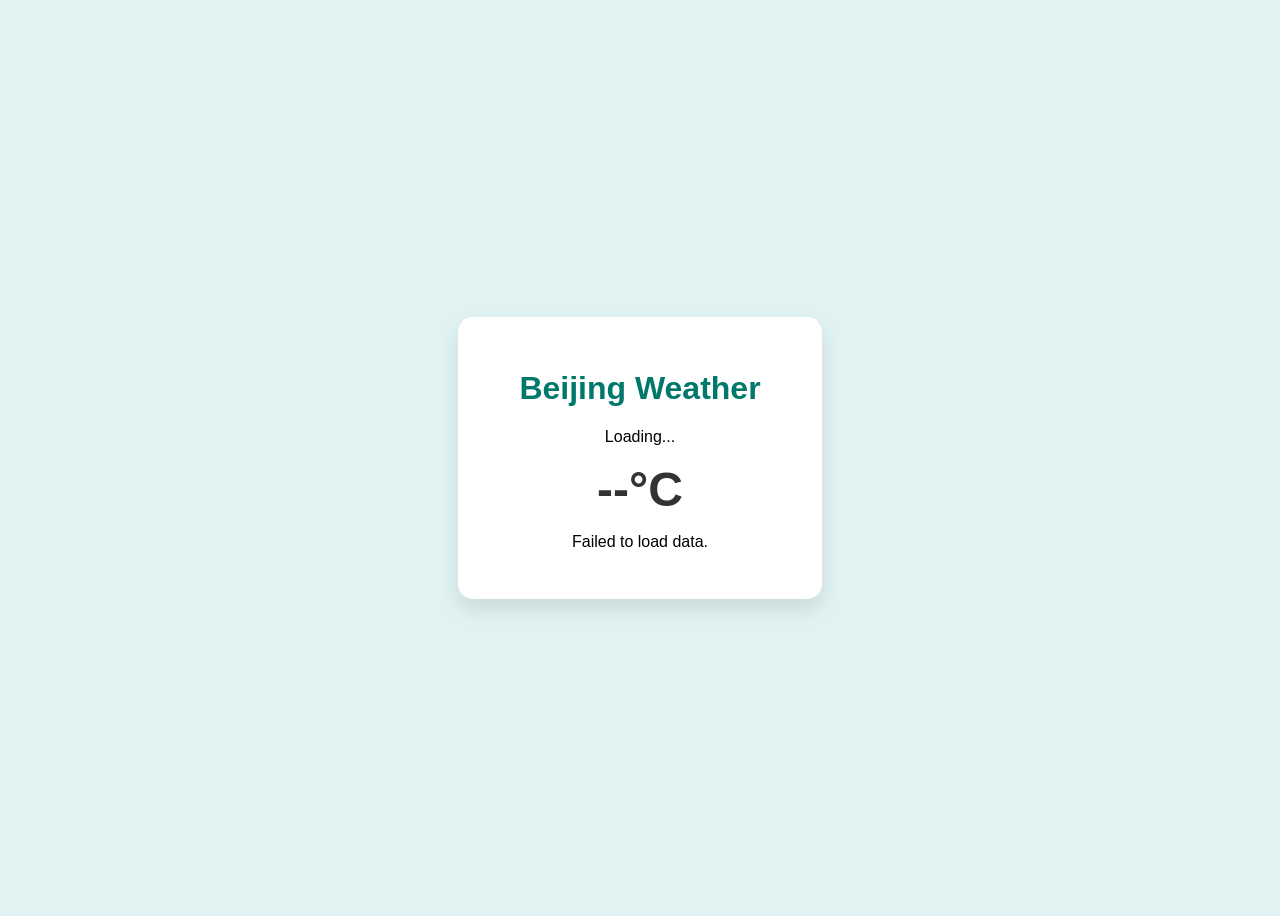
<file: index.html>
<!DOCTYPE html>
<html lang="en">
<head>
    <meta charset="UTF-8">
    <title>Beijing Weather Tomorrow</title>
    <link rel="stylesheet" href="style.css">
</head>
<body>
    <div class="card">
        <h1>Beijing Weather</h1>
        <p id="date">Loading...</p>
        <div id="weather-info">
            <h2 id="temp">--°C</h2>
            <p id="description">Fetching forecast...</p>
        </div>
    </div>
    <script src="script.js"></script>
</body>
</html>
</file>
<file: style.css>
body {
    font-family: Arial, sans-serif;
    background: #e0f2f1;
    display: flex;
    justify-content: center;
    align-items: center;
    height: 100vh;
}
.card {
    background: white;
    padding: 2rem;
    border-radius: 15px;
    box-shadow: 0 10px 20px rgba(0,0,0,0.1);
    text-align: center;
    width: 300px;
}
h1 { color: #00796b; }
#temp { font-size: 3rem; margin: 10px 0; color: #333; }
</file>
